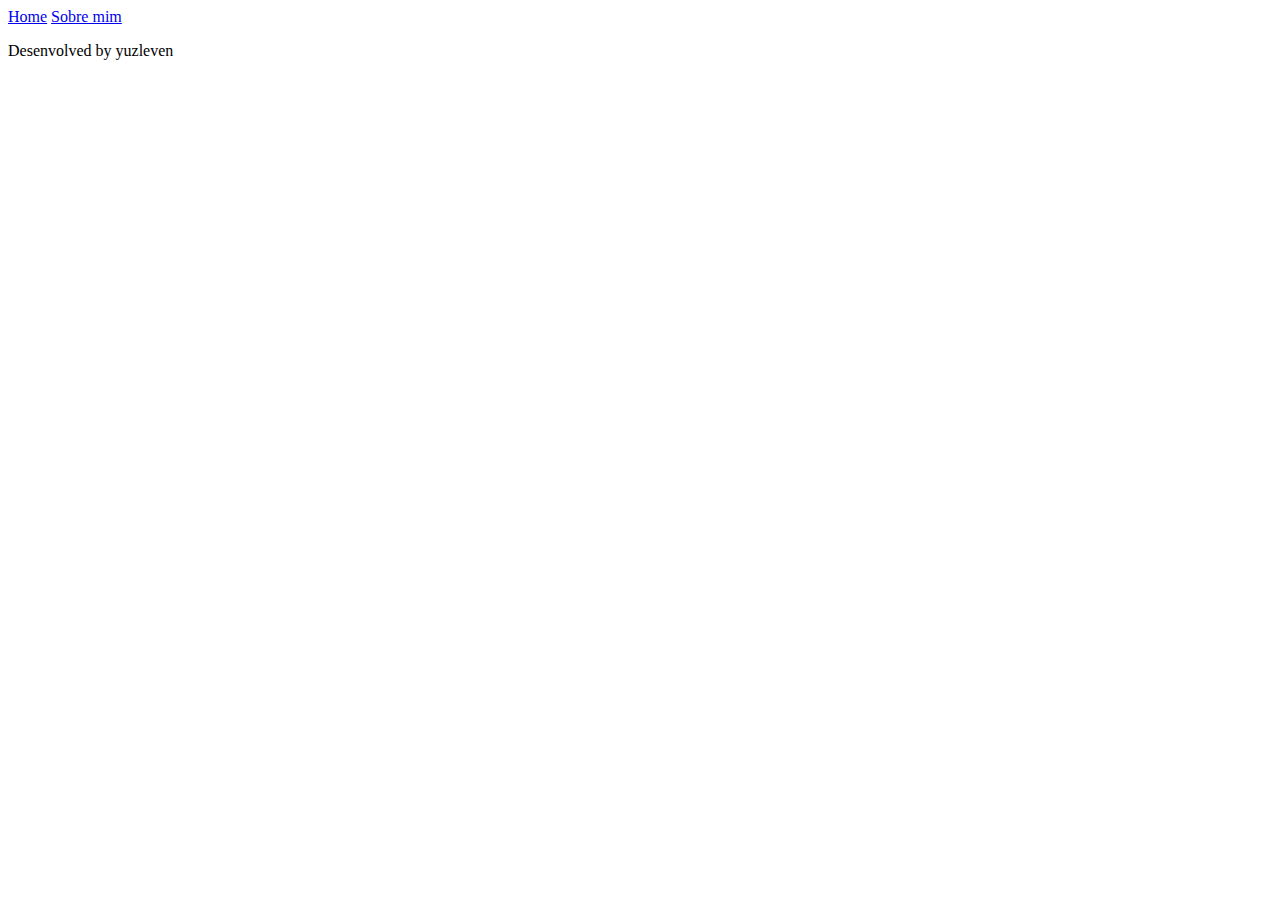
<file: style/about.html>
<!DOCTYPE html>
<html lang="pt-br">
<head>
    <meta charset="UTF-8">
    <meta name="viewport" content="width=device-width, initial-scale=1.0">
    <title>Sobre mim</title>
</head>
<body>
     <header class="cabecalho">
        <nav class="cabecalho__menu">
            <a class="cabecalho__menu__link" href="index.html">Home</a>
            <a class="cabecalho__menu__link" href="about.html">Sobre mim</a>
        </nav>
    </header>

    <main></main>
    
        <footer class="rodape">
            <p>Desenvolved by yuzleven</p>
        </footer>
</body>
</html>
</file>
